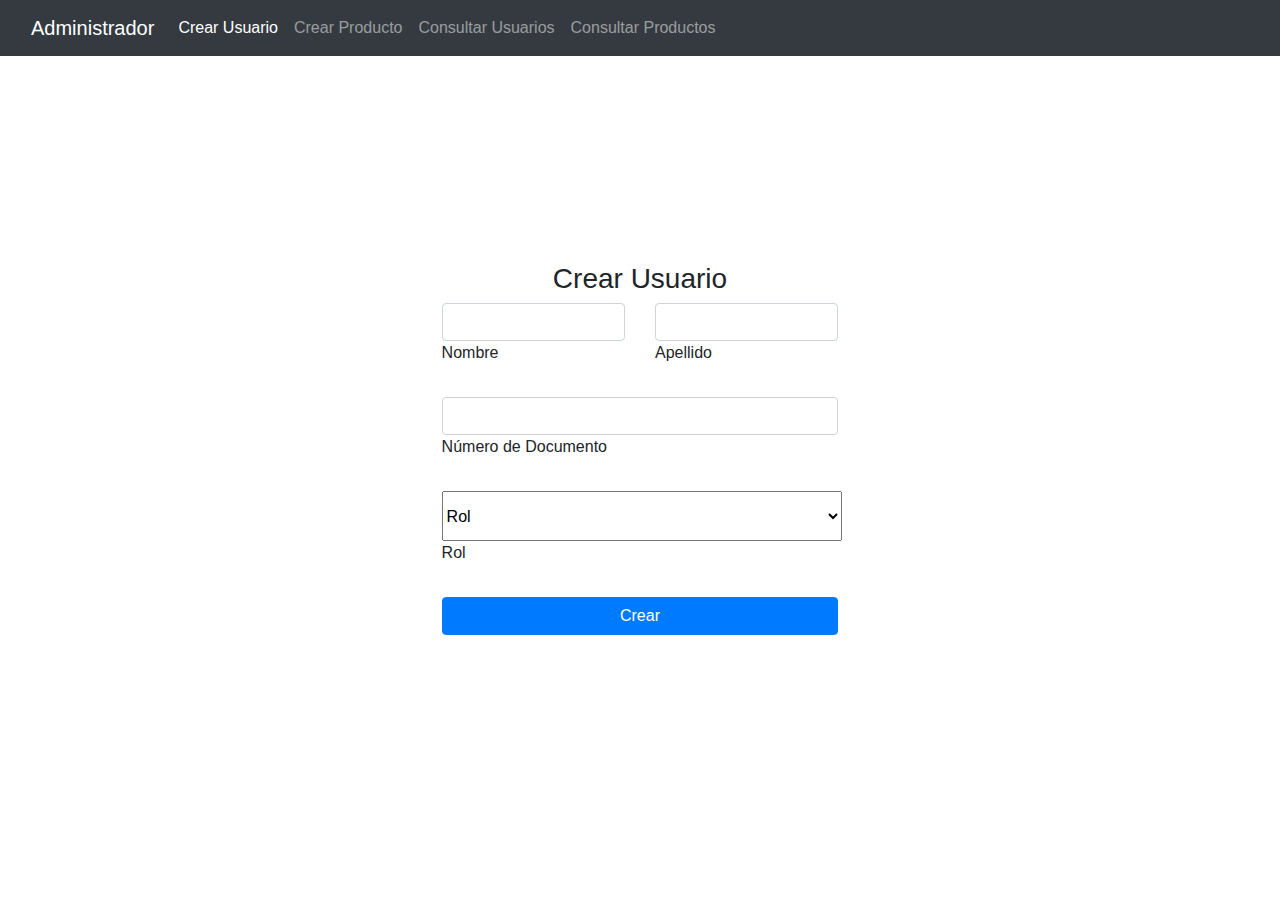
<file: index.html>
<!DOCTYPE html>
<html lang="en">
<head>
    <meta charset="UTF-8">
    <meta http-equiv="X-UA-Compatible" content="IE=edge">
    <meta name="viewport" content="width=device-width, initial-scale=1.0">
    <link rel="stylesheet" href="https://cdn.jsdelivr.net/npm/bootstrap@4.3.1/dist/css/bootstrap.min.css" integrity="sha384-ggOyR0iXCbMQv3Xipma34MD+dH/1fQ784/j6cY/iJTQUOhcWr7x9JvoRxT2MZw1T" crossorigin="anonymous">
    <link rel="stylesheet" href="style.css">
    <title>Document</title>
</head>
<body>
    
    <nav class="navbar navbar-expand-lg navbar-dark bg-dark">
        <div class="container-fluid">
            <a class="navbar-brand" href="#">Administrador</a>
            <button class="navbar-toggler" type="button" data-bs-toggle="collapse" data-bs-target="#navbarNav" aria-controls="navbarNav" aria-expanded="false" aria-label="Toggle navigation">
                <span class="navbar-toggler-icon"></span>
            </button>
            <div class="collapse navbar-collapse" id="navbarNav">
                <ul class="navbar-nav">
                <li class="nav-item">
                    <a class="nav-link active" aria-current="page" href="#">Crear Usuario</a>
                </li>
                <li class="nav-item">
                    <a class="nav-link" href="crearProducto.html">Crear Producto</a>
                </li>
                <li class="nav-item">
                    <a class="nav-link" href="consultarUsuario.html">Consultar Usuarios</a>
                </li>
                <li class="nav-item">
                    <a class="nav-link" href="consultarProducto.html">Consultar Productos</a>
                </li>
                
                </ul>
            </div>
        </div>
    </nav>


    <main>

        <form>
            <h3 class=" text-center" >Crear Usuario</h3>
        
            <div class="row mb-4">
                <div class="col">
                    <div class="form-outline">
                    <input type="text" id="form3Example1" class="form-control" />
                    <label class="form-label" for="form3Example1">Nombre</label>
                    </div>
                </div>
                <div class="col">
                    <div class="form-outline">
                    <input type="text" id="form3Example2" class="form-control" />
                    <label class="form-label" for="form3Example2">Apellido</label>
                    </div>
                </div>
            </div>
        
      
            <div class="form-outline mb-4">
                <input type="email" id="form3Example3" class="form-control" />
                <label class="form-label" for="form3Example3">Número de Documento</label>
            </div>
        
      
            <div class="form-outline mb-4">
           
                <select >
                    <option selected>Rol</option>
                    <option value="1">Cliente</option>
                    <option value="2">Administrador</option>

                </select>
                
                <br>
                <label class="form-label" for="form3Example4">Rol</label>
            </div>
        
            
            
  
            <button type="submit" class="btn btn-primary btn-block mb-4">Crear</button>
            
            
        </form>

    </main>

</body>
</html>
</file>
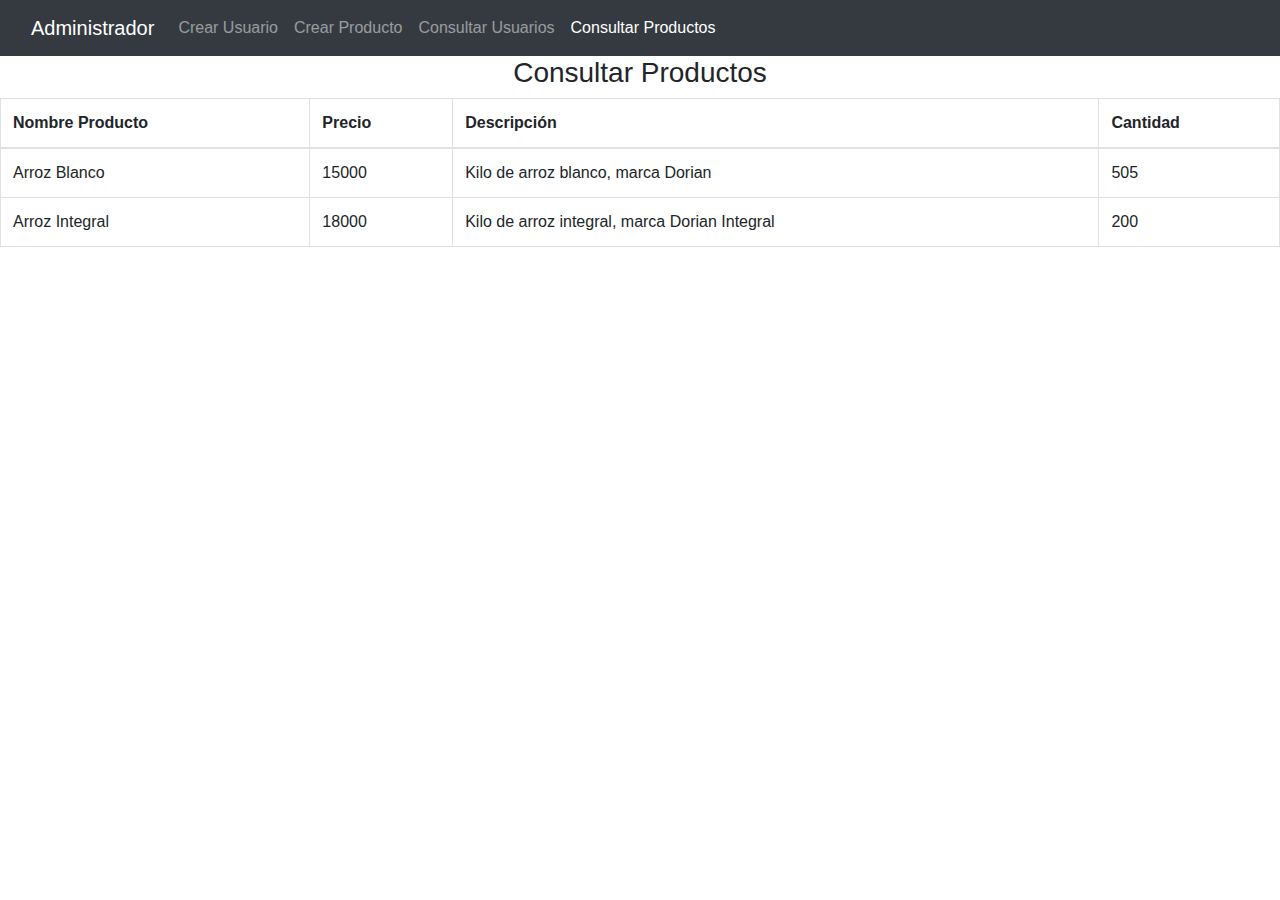
<file: consultarProducto.html>
<!DOCTYPE html>
<html lang="en">
<head>
    <meta charset="UTF-8">
    <meta http-equiv="X-UA-Compatible" content="IE=edge">
    <meta name="viewport" content="width=device-width, initial-scale=1.0">
    <link rel="stylesheet" href="https://cdn.jsdelivr.net/npm/bootstrap@4.3.1/dist/css/bootstrap.min.css" integrity="sha384-ggOyR0iXCbMQv3Xipma34MD+dH/1fQ784/j6cY/iJTQUOhcWr7x9JvoRxT2MZw1T" crossorigin="anonymous">
    <link rel="stylesheet" href="style.css">
    <title>Document</title>
</head>
<body>
    
    <nav class="navbar navbar-expand-lg navbar-dark bg-dark">
        <div class="container-fluid">
            <a class="navbar-brand" href="#">Administrador</a>
            <button class="navbar-toggler" type="button" data-bs-toggle="collapse" data-bs-target="#navbarNav" aria-controls="navbarNav" aria-expanded="false" aria-label="Toggle navigation">
                <span class="navbar-toggler-icon"></span>
            </button>
            <div class="collapse navbar-collapse" id="navbarNav">
                <ul class="navbar-nav">
                <li class="nav-item">
                    <a class="nav-link " aria-current="page" href="index.html">Crear Usuario</a>
                </li>
                <li class="nav-item">
                    <a class="nav-link" href="crearProducto.html">Crear Producto</a>
                </li>
                <li class="nav-item">
                    <a class="nav-link" href="consultarUsuario.html">Consultar Usuarios</a>
                </li>
                <li class="nav-item">
                    <a class="nav-link active " href="#">Consultar Productos</a>
                </li>
                
                </ul>
            </div>
        </div>
    </nav>

    <main>

        <h3>Consultar Productos</h3>

        <table class="table table-hover table-bordered">
            <thead>
                <tr>
                    <th scope="col">Nombre Producto</th>
                    <th scope="col">Precio</th>
                    <th scope="col">Descripción</th>
                    <th scope="col">Cantidad</th>

                </tr>
                </thead>
                <tbody>
                <tr>
                    <td scope="row">Arroz Blanco</th>
                    <td>15000</td>
                    <td>Kilo de arroz blanco, marca Dorian</td>
                    <td>505</td>

                </tr>
                <tr>
                    <td scope="row">Arroz Integral</th>
                    <td>18000</td>
                    <td>Kilo de arroz integral, marca Dorian Integral</td>
                    <td>200</td>

                </tr>
            
            
            </tbody>
        </table>

    </main>


</body>
</html>
</file>
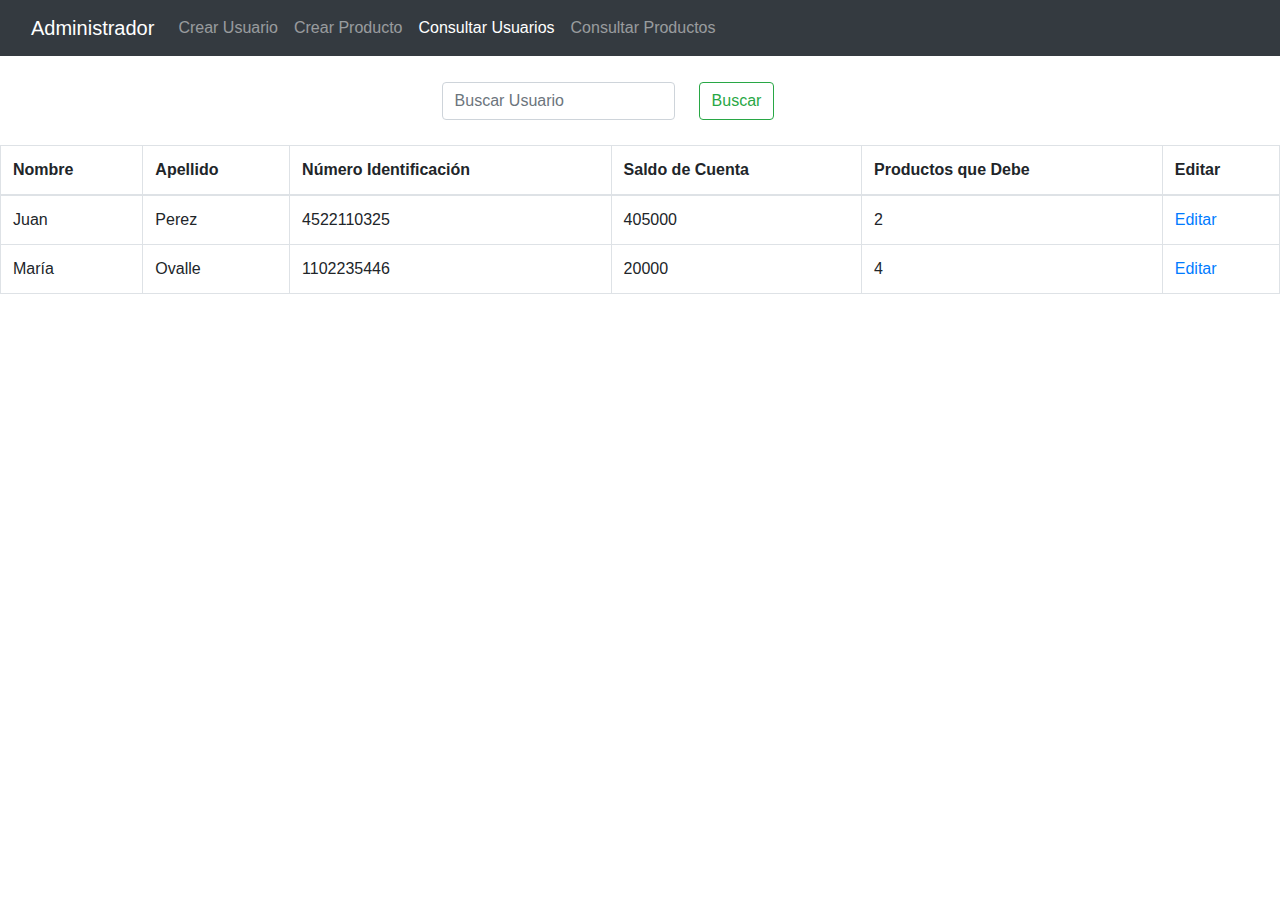
<file: consultarUsuario.html>
<!DOCTYPE html>
<html lang="en">
<head>
    <meta charset="UTF-8">
    <meta http-equiv="X-UA-Compatible" content="IE=edge">
    <meta name="viewport" content="width=device-width, initial-scale=1.0">
    <link rel="stylesheet" href="https://cdn.jsdelivr.net/npm/bootstrap@4.3.1/dist/css/bootstrap.min.css" integrity="sha384-ggOyR0iXCbMQv3Xipma34MD+dH/1fQ784/j6cY/iJTQUOhcWr7x9JvoRxT2MZw1T" crossorigin="anonymous">
    <link rel="stylesheet" href="style.css">
    <title>Document</title>
</head>
<body>
    
    <nav class="navbar navbar-expand-lg navbar-dark bg-dark">
        <div class="container-fluid">
            <a class="navbar-brand" href="#">Administrador</a>
            <button class="navbar-toggler" type="button" data-bs-toggle="collapse" data-bs-target="#navbarNav" aria-controls="navbarNav" aria-expanded="false" aria-label="Toggle navigation">
                <span class="navbar-toggler-icon"></span>
            </button>
            <div class="collapse navbar-collapse" id="navbarNav">
                <ul class="navbar-nav">
                <li class="nav-item">
                    <a class="nav-link " aria-current="page" href="index.html">Crear Usuario</a>
                </li>
                <li class="nav-item">
                    <a class="nav-link" href="crearProducto.html">Crear Producto</a>
                </li>
                <li class="nav-item">
                    <a class="nav-link active" href="#">Consultar Usuarios</a>
                </li>
                <li class="nav-item">
                    <a class="nav-link" href="consultarProducto.html">Consultar Productos</a>
                </li>
                
                </ul>
            </div>
        </div>
    </nav>

    <main>
        <form class="form-inline my-2 my-lg-0">
            <input class="form-control mr-sm-4" type="search" placeholder="Buscar Usuario" aria-label="Search">
            <button class="btn btn-outline-success my-2 my-sm-0" type="submit">Buscar</button>
        </form>

        <table class="table table-hover table-bordered">
            <thead>
                <tr>
                    <th scope="col">Nombre</th>
                    <th scope="col">Apellido</th>
                    <th scope="col">Número Identificación</th>
                    <th scope="col">Saldo de Cuenta</th>
                    <th scope="col">Productos que Debe</th>
                    <th scope="col">Editar</th>
                </tr>
                </thead>
                <tbody>
                <tr>
                    <td scope="row">Juan</th>
                    <td>Perez</td>
                    <td>4522110325</td>
                    <td>405000</td>
                    <td>2</td>
                    <td> <a href="#">Editar</a> </td>
                </tr>
                <tr>
                    <td scope="row">María</th>
                    <td>Ovalle</td>
                    <td>1102235446</td>
                    <td>20000</td>
                    <td>4</td>
                    <td> <a href="#">Editar</a> </td>
                </tr>
            
            
            </tbody>
        </table>




    </main>


</body>
</html>
</file>
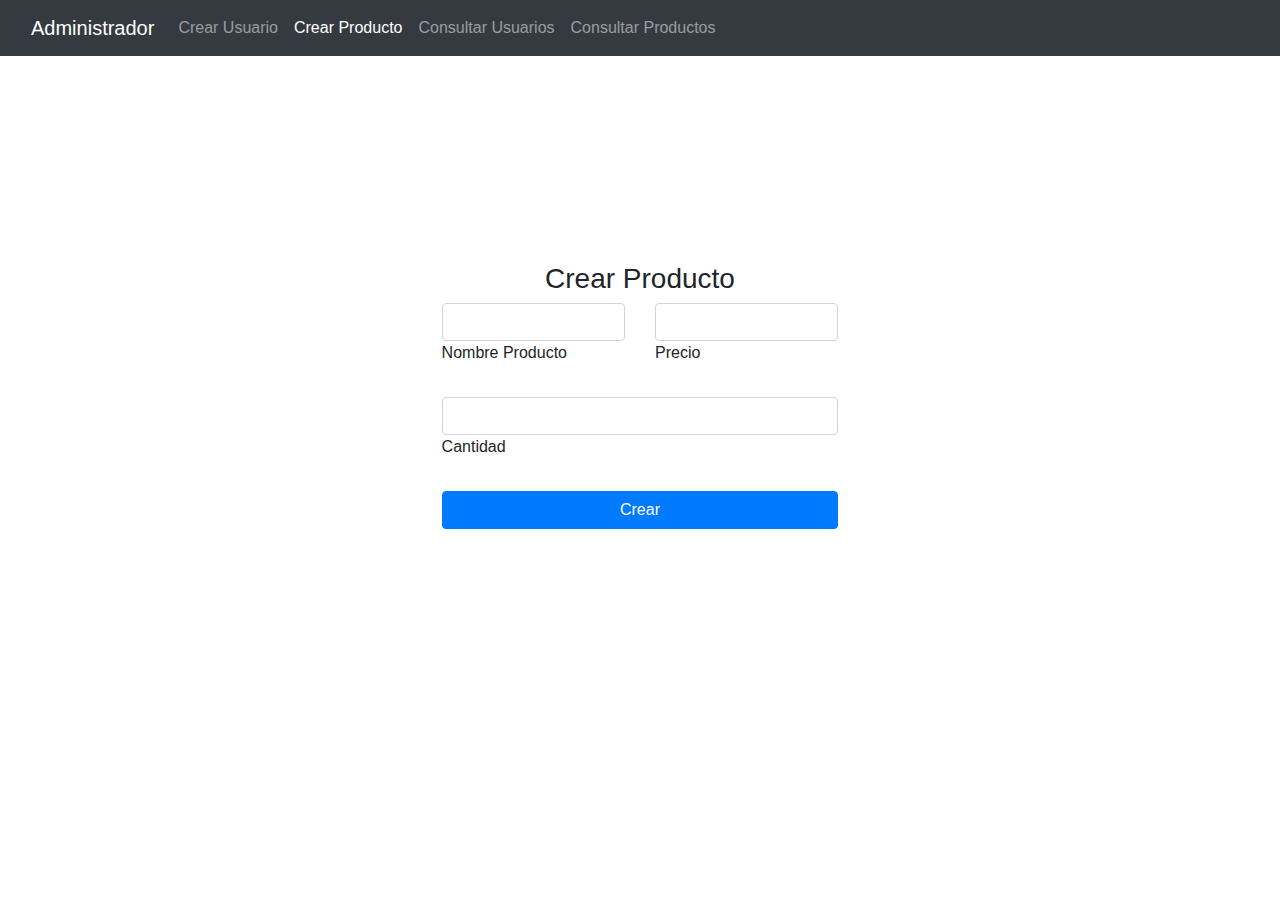
<file: crearProducto.html>
<!DOCTYPE html>
<html lang="en">
<head>
    <meta charset="UTF-8">
    <meta http-equiv="X-UA-Compatible" content="IE=edge">
    <meta name="viewport" content="width=device-width, initial-scale=1.0">
    <link rel="stylesheet" href="https://cdn.jsdelivr.net/npm/bootstrap@4.3.1/dist/css/bootstrap.min.css" integrity="sha384-ggOyR0iXCbMQv3Xipma34MD+dH/1fQ784/j6cY/iJTQUOhcWr7x9JvoRxT2MZw1T" crossorigin="anonymous">
    <link rel="stylesheet" href="style.css">
    <title>Document</title>
</head>
<body>
    
    <nav class="navbar navbar-expand-lg navbar-dark bg-dark">
        <div class="container-fluid">
            <a class="navbar-brand" href="#">Administrador</a>
            <button class="navbar-toggler" type="button" data-bs-toggle="collapse" data-bs-target="#navbarNav" aria-controls="navbarNav" aria-expanded="false" aria-label="Toggle navigation">
                <span class="navbar-toggler-icon"></span>
            </button>
            <div class="collapse navbar-collapse" id="navbarNav">
                <ul class="navbar-nav">
                <li class="nav-item">
                    <a class="nav-link " aria-current="page" href="index.html">Crear Usuario</a>
                </li>
                <li class="nav-item">
                    <a class="nav-link active" href="#">Crear Producto</a>
                </li>
                <li class="nav-item">
                    <a class="nav-link" href="consultarUsuario.html">Consultar Usuarios</a>
                </li>
                <li class="nav-item">
                    <a class="nav-link" href="consultarProducto.html">Consultar Productos</a>
                </li>
                
                </ul>
            </div>
        </div>
    </nav>


    <main>

        <form>
            <h3 class=" text-center" >Crear Producto</h3>
    
            <div class="row mb-4">
                <div class="col">
                    <div class="form-outline">
                    <input type="text" id="form3Example1" class="form-control" />
                    <label class="form-label" for="form3Example1">Nombre Producto</label>
                    </div>
                </div>
                <div class="col">
                    <div class="form-outline">
                    <input type="text" id="form3Example2" class="form-control" />
                    <label class="form-label" for="form3Example2">Precio</label>
                    </div>
                </div>
            </div>
        

            <div class="form-outline mb-4">
                <input type="email" id="form3Example3" class="form-control" />
                <label class="form-label" for="form3Example3">Cantidad</label>
            </div>

        
            
            
       
            <button type="submit" class="btn btn-primary btn-block mb-4">Crear</button>
            
            
        </form>

    </main>

</body>
</html>
</file>
<file: style.css>
main {
    display: flex;
    flex-direction: column;
    align-items: center;

}

form {
    margin-top: 20vh;
    width: 35vw;
    padding: 2%;


}

select {
    width: 400px;
    height: 50px;
}
</file>
